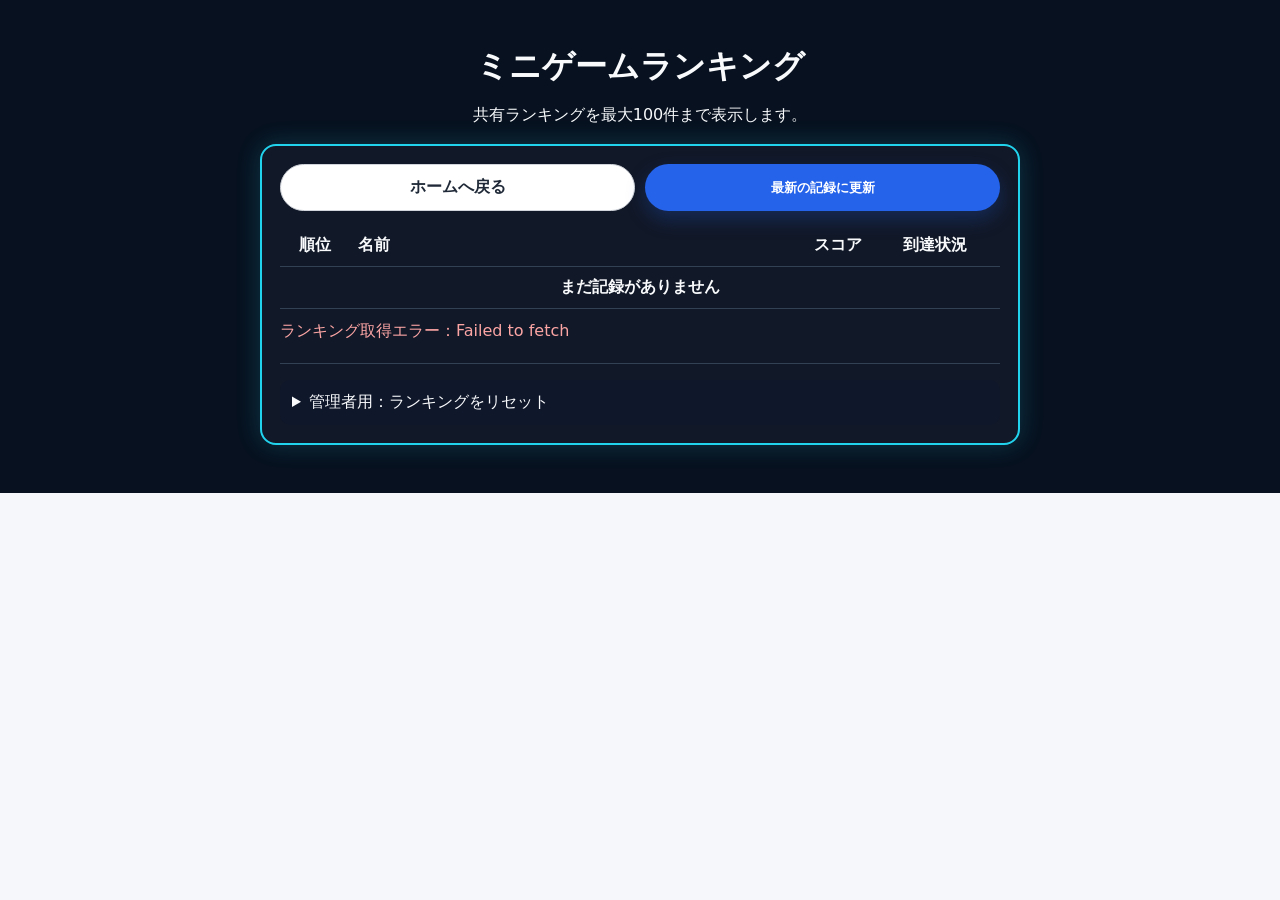
<file: ranking.html>
<!doctype html>
<html lang="ja">
<head>
  <meta charset="utf-8">
  <meta name="viewport" content="width=device-width, initial-scale=1, viewport-fit=cover">
  <title>ミニゲームランキング - 恐竜ARスタンプラリー</title>
  <meta name="theme-color" content="#111827">
  <link rel="stylesheet" href="css/common.css">
  <style>
    body { background: #07111f; color: #f8fafc; }
    .ranking-page { width: min(94vw, 760px); margin: 0 auto; padding: 24px 0 48px; }
    .ranking-header { text-align: center; margin-bottom: 18px; }
    .ranking-header h1 { margin-bottom: 8px; }
    .ranking-panel { background: #111827; border: 2px solid #22d3ee; border-radius: 16px; padding: 18px; box-shadow: 0 0 24px rgba(34,211,238,.2); }
    .ranking-toolbar { display: flex; gap: 10px; flex-wrap: wrap; margin-bottom: 14px; }
    .ranking-toolbar .button { flex: 1 1 180px; text-align: center; }
    .ranking-table-wrap { overflow-x: auto; }
    table { width: 100%; border-collapse: collapse; min-width: 420px; }
    th, td { padding: 10px 8px; border-bottom: 1px solid #334155; text-align: left; }
    th:first-child, td:first-child { width: 70px; text-align: center; }
    th:nth-child(3), td:nth-child(3) { width: 120px; text-align: right; }
    th:last-child, td:last-child { width: 130px; text-align: center; font-weight: 700; }
    td[data-stage="boss1"] { color: #fbbf24; }
    td[data-stage="boss2"] { color: #fb923c; }
    td[data-stage="clear"] { color: #6ee7b7; }
    tbody tr:nth-child(-n+3) { font-weight: 700; }
    #ranking-page-status { min-height: 1.5em; margin: 12px 0 0; color: #a7f3d0; }
    #ranking-page-status.is-error { color: #fca5a5; }
    .admin-box { margin-top: 18px; padding-top: 16px; border-top: 1px solid #334155; }
    .admin-box details { background: #0f172a; border-radius: 10px; padding: 12px; }
    .admin-row { display: grid; grid-template-columns: 1fr auto; gap: 8px; margin-top: 10px; }
    .admin-row input { min-width: 0; padding: 11px; border-radius: 8px; border: 1px solid #94a3b8; font-size: 16px; }
    .danger-button { border: 0; border-radius: 8px; padding: 11px 16px; background: #ef4444; color: #fff; font-weight: 700; cursor: pointer; }
    .danger-button:disabled { opacity: .55; cursor: default; }
    .small-note { color: #cbd5e1; font-size: .9rem; }
  </style>
  <script defer src="js/ranking-page.js?v=4"></script>
</head>
<body>
  <main class="ranking-page">
    <header class="ranking-header">
      <h1>ミニゲームランキング</h1>
      <p>共有ランキングを最大100件まで表示します。</p>
    </header>

    <section class="ranking-panel">
      <div class="ranking-toolbar">
        <a class="button light" href="index.html">ホームへ戻る</a>
        <button class="button" id="ranking-page-reload" type="button">最新の記録に更新</button>
      </div>

      <div class="ranking-table-wrap">
        <table aria-label="ミニゲームランキング">
          <thead>
            <tr><th>順位</th><th>名前</th><th>スコア</th><th>到達状況</th></tr>
          </thead>
          <tbody id="ranking-page-body">
            <tr><td colspan="4">読み込み中...</td></tr>
          </tbody>
        </table>
      </div>

      <p id="ranking-page-status" role="status" aria-live="polite"></p>

      <div class="admin-box">
        <details>
          <summary>管理者用：ランキングをリセット</summary>
          <p class="small-note">パスワードを入力すると、データベース内のランキングを全件削除します。この操作は元に戻せません。</p>
          <div class="admin-row">
            <input id="ranking-reset-password" type="password" placeholder="管理者パスワード" autocomplete="current-password">
            <button id="ranking-reset-button" class="danger-button" type="button">全件リセット</button>
          </div>
        </details>
      </div>
    </section>
  </main>
</body>
</html>
</file>
<file: css/common.css>
* { box-sizing: border-box; }
html, body { margin: 0; min-height: 100%; font-family: system-ui, -apple-system, BlinkMacSystemFont, 'Segoe UI', sans-serif; color: #1f2937; background: #f6f7fb; }
a { color: inherit; }
button, .button { display: inline-flex; align-items: center; justify-content: center; gap: 8px; min-height: 44px; padding: 12px 18px; border-radius: 999px; border: 0; background: #2563eb; color: white; font-weight: 700; text-decoration: none; box-shadow: 0 8px 20px rgba(37,99,235,.25); }
button:disabled, .button.disabled { background: #94a3b8; box-shadow: none; cursor: not-allowed; }
.button.secondary, button.secondary { background: #111827; box-shadow: 0 8px 20px rgba(17,24,39,.2); }
.button.light { background: white; color: #1f2937; border: 1px solid #d1d5db; box-shadow: none; }
.page { width: min(1040px, 100%); margin: 0 auto; padding: 20px; }
.hero { padding: 28px 0 18px; }
.hero h1 { margin: 0 0 10px; font-size: clamp(28px, 7vw, 48px); line-height: 1.08; }
.hero p { margin: 0; color: #4b5563; line-height: 1.8; }
.card { background: white; border: 1px solid #e5e7eb; border-radius: 22px; padding: 20px; box-shadow: 0 14px 40px rgba(15,23,42,.08); margin: 16px 0; }
.grid { display: grid; grid-template-columns: repeat(auto-fit, minmax(240px, 1fr)); gap: 16px; }
.actions { display: flex; flex-wrap: wrap; gap: 12px; align-items: center; margin-top: 16px; }
.notice { padding: 12px 14px; border-radius: 14px; background: #eff6ff; color: #1e40af; line-height: 1.6; margin-top: 12px; }
.notice.success { background: #ecfdf5; color: #047857; }
.notice.danger { background: #fef2f2; color: #b91c1c; }
.progress-box { display: grid; gap: 8px; }
.progress-row { display: flex; justify-content: space-between; gap: 8px; font-weight: 700; }
.progress-track { width: 100%; height: 16px; background: #e5e7eb; border-radius: 999px; overflow: hidden; }
.progress-fill { width: 0%; height: 100%; background: linear-gradient(90deg, #60a5fa, #22c55e); transition: width .25s ease; }
.small { font-size: 13px; color: #6b7280; line-height: 1.6; }
.game-wrap { position: relative; height: min(55vh, 430px); min-height: 260px; border-radius: 20px; overflow: hidden; border: 1px solid #e5e7eb; background: #eef2ff; }
#mini-game-canvas { width: 100%; height: 100%; display: block; touch-action: none; }
.game-hud { position: absolute; top: 10px; right: 10px; padding: 8px 12px; border-radius: 999px; background: rgba(255,255,255,.88); font-weight: 800; }
.loading-float { position: sticky; top: 0; z-index: 10; padding: 10px 0; backdrop-filter: blur(8px); }
.collection-card { display: grid; gap: 12px; }
.collection-card.locked { opacity: .55; filter: grayscale(1); }
.collection-card img { width: 100%; border-radius: 16px; border: 1px solid #e5e7eb; background: #f9fafb; }
.collection-card h3 { margin: 0; }
.collection-card p { margin: 0; color: #4b5563; line-height: 1.7; }
.model-viewer { height: 420px; border-radius: 20px; overflow: hidden; background: #111827; }
.nav { display:flex; gap: 10px; flex-wrap: wrap; margin: 14px 0; }

/* =========================================================
   コレクションページ用CSS
   collection.html のカード一覧・詳細モーダルの見た目をここで調整します。
   色や余白を変えるだけなら、基本この下の値を変更すればOKです。
   ========================================================= */
.eyebrow { font-size: 12px; font-weight: 900; letter-spacing: .18em; color: #2563eb; margin-bottom: 8px !important; }
.collection-hero { text-align: center; }
.collection-status { margin-top: 12px !important; font-weight: 700; color: #111827 !important; }
.collection-hero .nav { justify-content: center; }
/* 恐竜カードを横並びグリッドで表示するエリア */
.collection-grid { display: grid; grid-template-columns: repeat(auto-fill, minmax(150px, 1fr)); gap: 14px; margin-top: 18px; }
/* 恐竜カード1枚分。角丸・影・余白などを調整します。 */
.collection-item { background: white; border: 1px solid #e5e7eb; border-radius: 18px; padding: 14px; box-shadow: 0 10px 28px rgba(15,23,42,.08); display: grid; gap: 10px; transition: transform .18s ease, opacity .18s ease; }
.collection-item:active { transform: scale(.97); }
/* 未収集カードは薄くグレー表示にします。 */
.collection-item.locked { opacity: .55; filter: grayscale(1); }
.collection-thumb-wrap { position: relative; aspect-ratio: 1 / 1; border-radius: 14px; overflow: hidden; background: #f9fafb; border: 1px solid #e5e7eb; }
.collection-thumb-wrap img { width: 100%; height: 100%; object-fit: contain; padding: 8px; }
.stamp-number { position: absolute; top: 8px; left: 8px; background: rgba(17,24,39,.86); color: white; border-radius: 999px; padding: 4px 8px; font-size: 12px; font-weight: 900; }
.collection-item h3 { margin: 0; color: #f97316; font-size: 16px; }
.collection-item p { margin: 0; color: #4b5563; font-size: 13px; line-height: 1.55; }
.collection-item .button { width: 100%; min-height: 40px; padding: 9px 12px; }
/* 詳細モーダル全体。openクラスが付くと表示されます。 */
.modal {
  /* A-Frameは display:none の中で起動すると、canvasサイズが0になって3Dモデルが見えないことがあります。
     そのため display:none は使わず、透明＋クリック不可で隠します。 */
  position: fixed;
  inset: 0;
  z-index: 10000;
  opacity: 0;
  visibility: hidden;
  pointer-events: none;
}
.modal.open {
  opacity: 1;
  visibility: visible;
  pointer-events: auto;
}
.modal-backdrop { position: absolute; inset: 0; background: rgba(0,0,0,.82); }
/* モーダルの白いカード部分。幅や高さを変えるならここ。 */
.modal-card { position: relative; width: min(460px, calc(100vw - 28px)); max-height: calc(100vh - 40px); overflow: auto; margin: 20px auto; background: white; border-radius: 24px; padding: 18px; box-shadow: 0 22px 70px rgba(0,0,0,.35); text-align: center; }
.modal-close { position: absolute; top: 8px; right: 8px; width: 42px; height: 42px; min-height: 42px; padding: 0; border-radius: 50%; background: #f97316; color: white; font-size: 28px; line-height: 1; z-index: 2; box-shadow: 0 8px 20px rgba(249,115,22,.35); }
/* 3Dモデル表示エリア。モデル表示が狭い場合は height を増やします。 */
.modal-model { height: 300px; border-radius: 18px; overflow: hidden; background: #f8fafc; border: 1px solid #e5e7eb; margin-bottom: 12px; }
.modal-model a-scene,
.modal-model canvas {
  width: 100% !important;
  height: 100% !important;
  display: block;
}
#modal-title { margin: 10px 0 8px; color: #111827; }
#modal-description { color: #4b5563; line-height: 1.7; text-align: left; }
.modal-card .actions { justify-content: center; }
/* スマホ幅のときだけ適用される調整です。 */
@media (max-width: 520px) {
  .page { padding: 14px; }
  .collection-grid { grid-template-columns: repeat(2, minmax(0, 1fr)); gap: 12px; }
  .collection-item { padding: 10px; border-radius: 16px; }
  .modal-model { height: 250px; }
}

/* 3Dモデルの横回転操作用。
   touch-action: none にすると、モデル枠の上で指を動かしたときにページ側のスクロールが邪魔しにくくなります。 */
#modal-model-wrap {
  cursor: grab;
  touch-action: none;
  user-select: none;
}
#modal-model-wrap:active {
  cursor: grabbing;
}

/* =========================================================
   詳細モーダル内 3Dモデルの拡大・縮小ボタン
   ========================================================= */
.model-zoom-controls {
  display: flex;
  align-items: center;
  justify-content: center;
  gap: 10px;
  margin: -2px 0 12px;
}
.model-zoom-controls .button {
  min-height: 38px;
  padding: 8px 12px;
  box-shadow: none;
  font-size: 14px;
}
#model-zoom-label {
  min-width: 58px;
  text-align: center;
  font-weight: 900;
  color: #111827;
}
.modal-model .a-enter-vr,
.modal-model .a-enter-ar {
  display: none !important;
}

/* =========================================================
   追加修正：コレクション詳細モデルを中央に出し、拡大縮小ボタンを確実に表示
   ========================================================= */
.modal-model {
  height: 330px;
  background: #f8fafc;
}

#modal-model-wrap a-scene,
#modal-model-wrap canvas,
#modal-model-wrap .a-canvas {
  width: 100% !important;
  height: 100% !important;
  position: relative !important;
  inset: auto !important;
  background: transparent !important;
}

.model-zoom-controls {
  position: relative;
  z-index: 5;
  display: flex !important;
  align-items: center;
  justify-content: center;
  gap: 8px;
  margin: 8px 0 14px;
}

.model-zoom-controls .button {
  min-width: 82px;
  min-height: 38px;
  padding: 8px 10px;
  font-size: 13px;
}

.model-zoom-controls .zoom-reset {
  min-width: 64px;
  padding-inline: 10px;
}

@media (max-width: 520px) {
  .modal-model {
    height: 300px;
  }
  .model-zoom-controls .button {
    min-width: 74px;
    font-size: 12px;
  }
}

/* =========================================================
   3Dモデル全画面表示用のスタイル
   ========================================================= */

/* 通常時は全画面解除ボタンを非表示 */
.fullscreen-close {
  display: none;
}

body.model-fullscreen #modal-model-wrap {
  position: fixed;
  top: 0;
  left: 0;
  width: 100vw;
  height: 100vh;
  z-index: 10000;
  background-color: rgba(0, 0, 0, 0.85); /* 背景を暗くして没入感を出す */
  margin: 0;
  padding: 0;
  border-radius: 0;
  display: flex;
  align-items: center;
  justify-content: center;
}

body.model-fullscreen .fullscreen-close {
  position: absolute;
  top: env(safe-area-inset-top, 20px);
  right: env(safe-area-inset-right, 20px);
  width: 44px;
  height: 44px;
  font-size: 28px;
  line-height: 1;
  background: rgba(255, 255, 255, 0.2);
  color: #fff;
  border: 1px solid rgba(255, 255, 255, 0.5);
  border-radius: 50%;
  z-index: 10001;
  cursor: pointer;
  display: flex; /* ここで表示する */
  align-items: center;
  justify-content: center;
  -webkit-tap-highlight-color: transparent; 
}

body.model-fullscreen .model-zoom-controls {
  z-index: 10001;
  /* 全画面時はズームボタンを固定配置して操作しやすくする */
  position: fixed;
  bottom: env(safe-area-inset-bottom, 40px);
  left: 50%;
  transform: translateX(-50%);
}

/* AR 起動用の model-viewer は画面には出さず、全画面の操作ボタンから起動する。 */
.ar-model-launcher {
  position: fixed;
  width: 1px;
  height: 1px;
  opacity: 0;
  pointer-events: none;
  overflow: hidden;
}

.ar-launch-controls {
  display: none;
}

body.model-fullscreen .ar-launch-controls {
  display: block;
  position: fixed;
  z-index: 10001;
  left: 50%;
  bottom: calc(94px + env(safe-area-inset-bottom));
  width: min(320px, calc(100vw - 32px));
  transform: translateX(-50%);
  text-align: center;
}

.ar-launch-button {
  min-width: 180px;
  background: #16a34a;
  color: #fff;
  border: 1px solid #16a34a;
  box-shadow: 0 8px 20px rgba(22, 163, 74, .3);
}

.ar-launch-button:disabled {
  cursor: wait;
  opacity: .72;
  background: #64748b;
  border-color: #64748b;
  box-shadow: none;
}

.ar-launch-status {
  margin: 8px 0 0;
  color: #fff;
  font-size: 13px;
  font-weight: 700;
  line-height: 1.5;
  text-shadow: 0 1px 4px rgba(0, 0, 0, .8);
}
</file>
